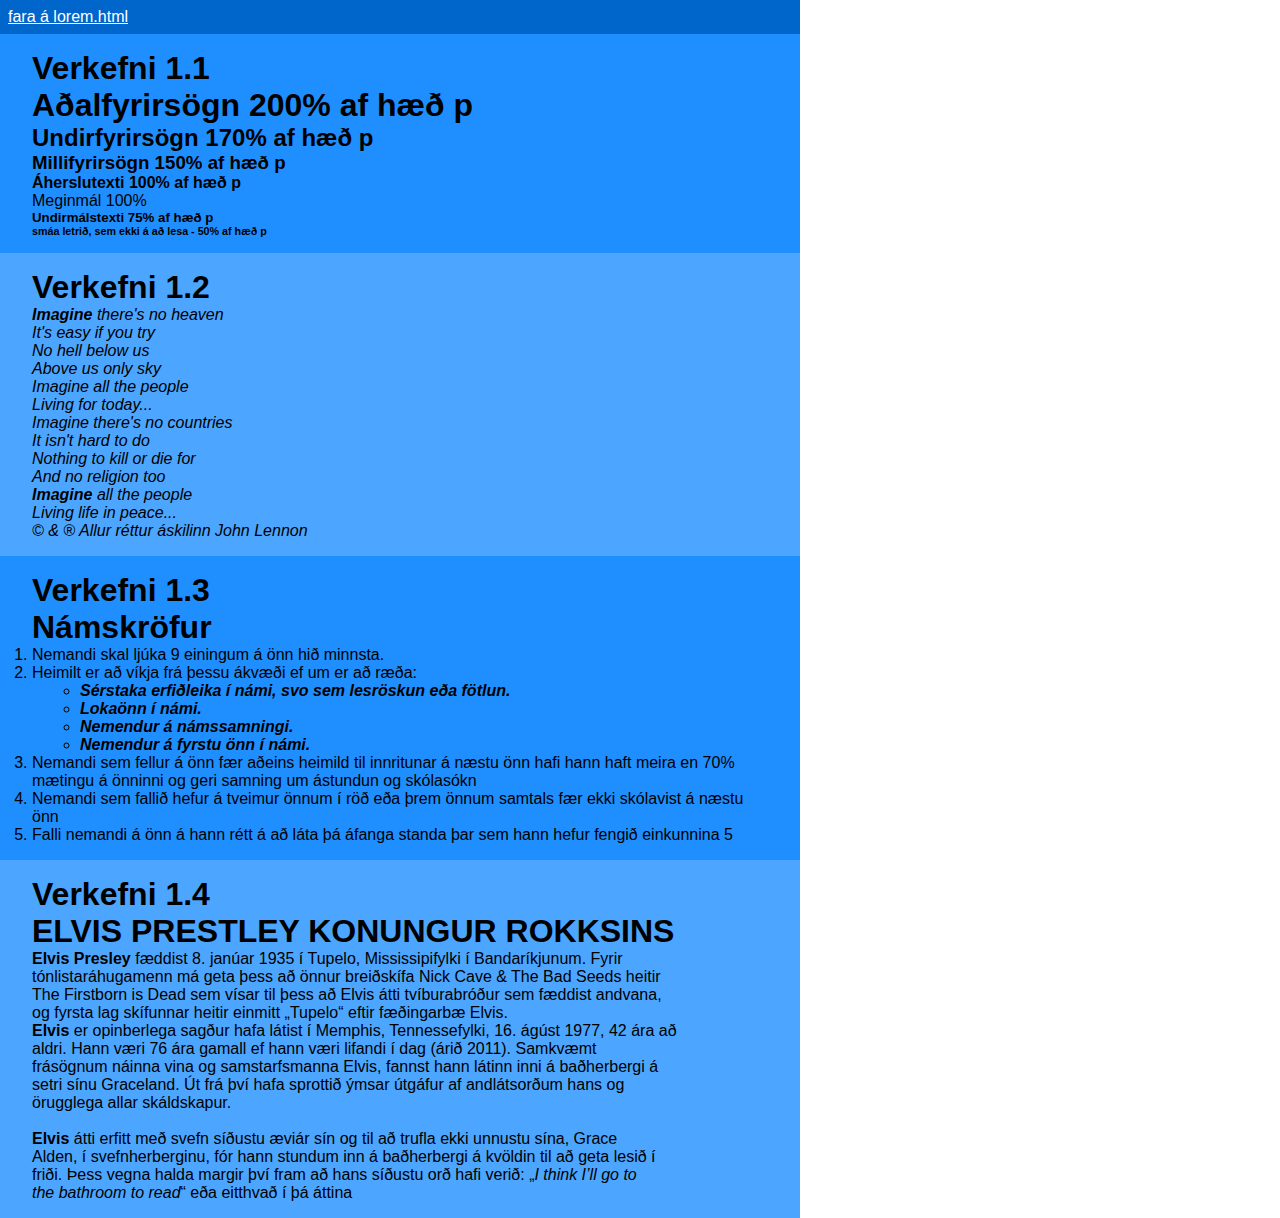
<file: index.html>
<!DOCTYPE html>
<html lang="en">

<head>
    <meta charset="UTF-8">
    <meta name="viewport" content="width=device-width, initial-scale=1.0">
    <meta http-equiv="X-UA-Compatible" content="ie=edge">
    <title>Verkefni 1</title>
    <link rel="stylesheet" href="main.css">
</head>

<body>

    <nav>
        <a href="./lorem.html" class="navigate">fara á lorem.html</a>
    </nav>

    <div class="verkefni">
        <h1>Verkefni 1.1</h1>
        <h1>Aðalfyrirsögn 200% af hæð p</h1>
        <h2>Undirfyrirsögn 170% af hæð p</h2>
        <h3>Millifyrirsögn 150% af hæð p</h3>
        <h4>Áherslutexti 100% af hæð p</h4>
        <p>Meginmál 100%</p>
        <h5>Undirmálstexti 75% af hæð p</h5>
        <h6>smáa letrið, sem ekki á að lesa - 50% af hæð p</h6>
    </div>

    <div class="verkefni">
        <h1>Verkefni 1.2</h1>
        <div class="texti">
            <strong>Imagine</strong> there's no heaven <br>
            It's easy if you try <br>
            No hell below us <br>
            Above us only sky <br>
            Imagine all the people <br>
            Living for today... <br>
            Imagine there's no countries <br>
            It isn't hard to do <br>
            Nothing to kill or die for <br>
            And no religion too <br>
            <strong>Imagine</strong> all the people <br>
            Living life in <em>peace</em>... <br>
            © & ® Allur réttur áskilinn John Lennon
        </div>
    </div>

    <div class="verkefni">
        <h1>Verkefni 1.3</h1>
        <h1>Námskröfur</h1>
        <ol>
            <li>Nemandi skal ljúka 9 einingum á önn hið minnsta.</li>
            <li>Heimilt er að víkja frá þessu ákvæði ef um er að ræða:</li>
            <ul>
                <li>Sérstaka erfiðleika í námi, svo sem lesröskun eða fötlun.</li>
                <li>Lokaönn í námi.</li>
                <li>Nemendur á námssamningi.</li>
                <li>Nemendur á fyrstu önn í námi.</li>
            </ul>
            <li>Nemandi sem fellur á önn fær aðeins heimild til innritunar á næstu önn hafi
                hann haft meira en 70% mætingu á önninni og geri samning um ástundun og
                skólasókn</li>
            <li>Nemandi sem fallið hefur á tveimur önnum í röð eða þrem önnum samtals fær
                ekki skólavist á næstu önn</li>
            <li>Falli nemandi á önn á hann rétt á að láta þá áfanga standa þar sem hann hefur
                fengið einkunnina 5</li>
        </ol>
    </div>

    <div class="verkefni">
        <h1>Verkefni 1.4</h1>
        <h1>ELVIS PRESTLEY KONUNGUR ROKKSINS</h1>
        <p><strong>Elvis Presley</strong> fæddist 8. janúar 1935 í Tupelo, Mississipifylki í Bandaríkjunum. Fyrir</p>
        <p>tónlistaráhugamenn má geta þess að önnur breiðskífa Nick Cave & The Bad Seeds heitir</p>
        <p>The Firstborn is Dead sem vísar til þess að Elvis átti tvíburabróður sem fæddist andvana,</p>
        <p>og fyrsta lag skífunnar heitir einmitt „Tupelo“ eftir fæðingarbæ Elvis.</p>
        <p><strong>Elvis</strong> er opinberlega sagður hafa látist í Memphis, Tennessefylki, 16. ágúst 1977, 42 ára að </p>
        <p>aldri. Hann væri 76 ára gamall ef hann væri lifandi í dag (árið 2011). Samkvæmt</p>
        <p>frásögnum náinna vina og samstarfsmanna Elvis, fannst hann látinn inni á baðherbergi á</p>
        <p>setri sínu Graceland. Út frá því hafa sprottið ýmsar útgáfur af andlátsorðum hans og</p>
        <p>örugglega allar skáldskapur.</p>

        <br>

        <p><strong>Elvis</strong> átti erfitt með svefn síðustu æviár sín og til að trufla ekki unnustu sína, Grace</p>
        <p>Alden, í svefnherberginu, fór hann stundum inn á baðherbergi á kvöldin til að geta lesið í</p>
        <p>friði. Þess vegna halda margir því fram að hans síðustu orð hafi verið: „<em>I think I’ll go to</p>
        <p>the bathroom to read</em>“ eða eitthvað í þá áttina</p>
    </div>


</body>

</html>
</file>
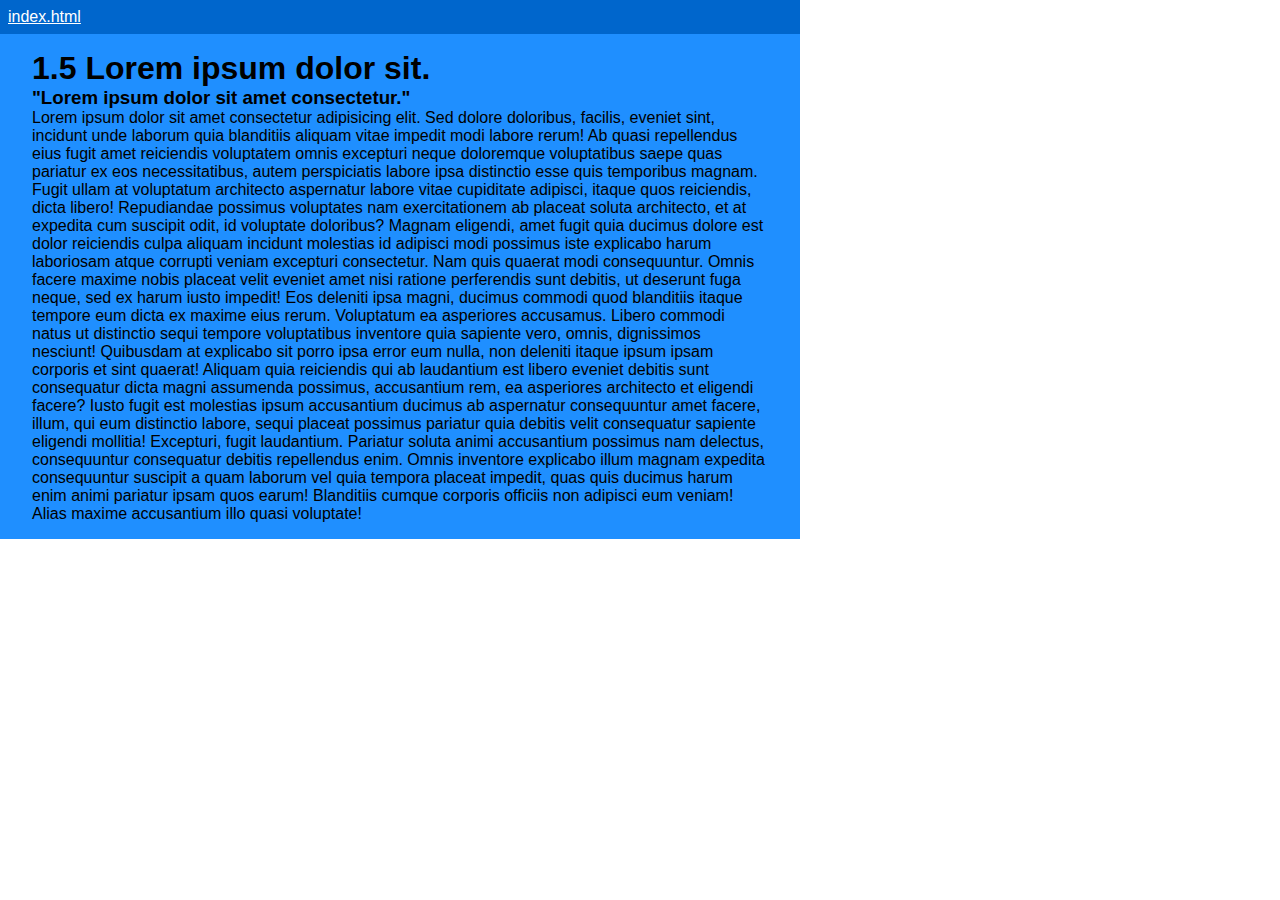
<file: lorem.html>
<!DOCTYPE html>
<html lang="en">

<head>
    <meta charset="UTF-8">
    <meta name="viewport" content="width=device-width, initial-scale=1.0">
    <meta http-equiv="X-UA-Compatible" content="ie=edge">
    <title>Verkefni 1.5</title>
    <link rel="stylesheet" href="main.css">

</head>

<body>

    <nav>
        <a href="./index.html" class="navigate">index.html</a>
    </nav>

    <div class="verkefni">

        <h1>1.5 Lorem ipsum dolor sit.</h1>
        <h3>"Lorem ipsum dolor sit amet consectetur."</h3>

        <p>Lorem ipsum dolor sit amet consectetur adipisicing elit. Sed dolore doloribus, facilis, eveniet sint,
            incidunt unde laborum quia blanditiis aliquam vitae impedit modi labore rerum! Ab quasi repellendus eius
            fugit amet reiciendis voluptatem omnis excepturi neque doloremque voluptatibus saepe quas pariatur ex eos
            necessitatibus, autem perspiciatis labore ipsa distinctio esse quis temporibus magnam. Fugit ullam at
            voluptatum architecto aspernatur labore vitae cupiditate adipisci, itaque quos reiciendis, dicta libero!
            Repudiandae possimus voluptates nam exercitationem ab placeat soluta architecto, et at expedita cum
            suscipit odit, id voluptate doloribus? Magnam eligendi, amet fugit quia ducimus dolore est dolor reiciendis
            culpa aliquam incidunt molestias id adipisci modi possimus iste explicabo harum laboriosam atque corrupti
            veniam excepturi consectetur. Nam quis quaerat modi consequuntur. Omnis facere maxime nobis placeat velit
            eveniet amet nisi ratione perferendis sunt debitis, ut deserunt fuga neque, sed ex harum iusto impedit! Eos
            deleniti ipsa magni, ducimus commodi quod blanditiis itaque tempore eum dicta ex maxime eius rerum.
            Voluptatum ea asperiores accusamus. Libero commodi natus ut distinctio sequi tempore voluptatibus inventore
            quia sapiente vero, omnis, dignissimos nesciunt! Quibusdam at explicabo sit porro ipsa error eum nulla, non
            deleniti itaque ipsum ipsam corporis et sint quaerat! Aliquam quia reiciendis qui ab laudantium est libero
            eveniet debitis sunt consequatur dicta magni assumenda possimus, accusantium rem, ea asperiores architecto
            et eligendi facere? Iusto fugit est molestias ipsum accusantium ducimus ab aspernatur consequuntur amet
            facere, illum, qui eum distinctio labore, sequi placeat possimus pariatur quia debitis velit consequatur
            sapiente eligendi mollitia! Excepturi, fugit laudantium. Pariatur soluta animi accusantium possimus nam
            delectus, consequuntur consequatur debitis repellendus enim. Omnis inventore explicabo illum magnam
            expedita consequuntur suscipit a quam laborum vel quia tempora placeat impedit, quas quis ducimus harum
            enim animi pariatur ipsam quos earum! Blanditiis cumque corporis officiis non adipisci eum veniam! Alias
            maxime accusantium illo quasi voluptate!</p>

    </div>

</body>

</html>
</file>
<file: main.css>
* {
    padding: 0;
    margin: 0;
    box-sizing: border-box;
}

html,head,body {
    width: 50em;
    font-family: 'Arial', 'Helvetica';
}

.verkefni {
    padding: 1em 2em;
    background-color: hsl(210, 100%, 65%);


}

.verkefni:nth-of-type(odd) {
    background-color: hsl(210, 100%, 56%);
}

/* tenglar */
a.navigate {
    display: block;
    padding: .5em;
    background-color: hsl(210, 100%, 40%);
    color: #fff;    
}

ul {
    list-style-type:circle; 
    padding-left: 3em;
    font-style: italic;
    color: black;
    font-weight: 800;
}

.texti {
    font-style: italic;
}
</file>
